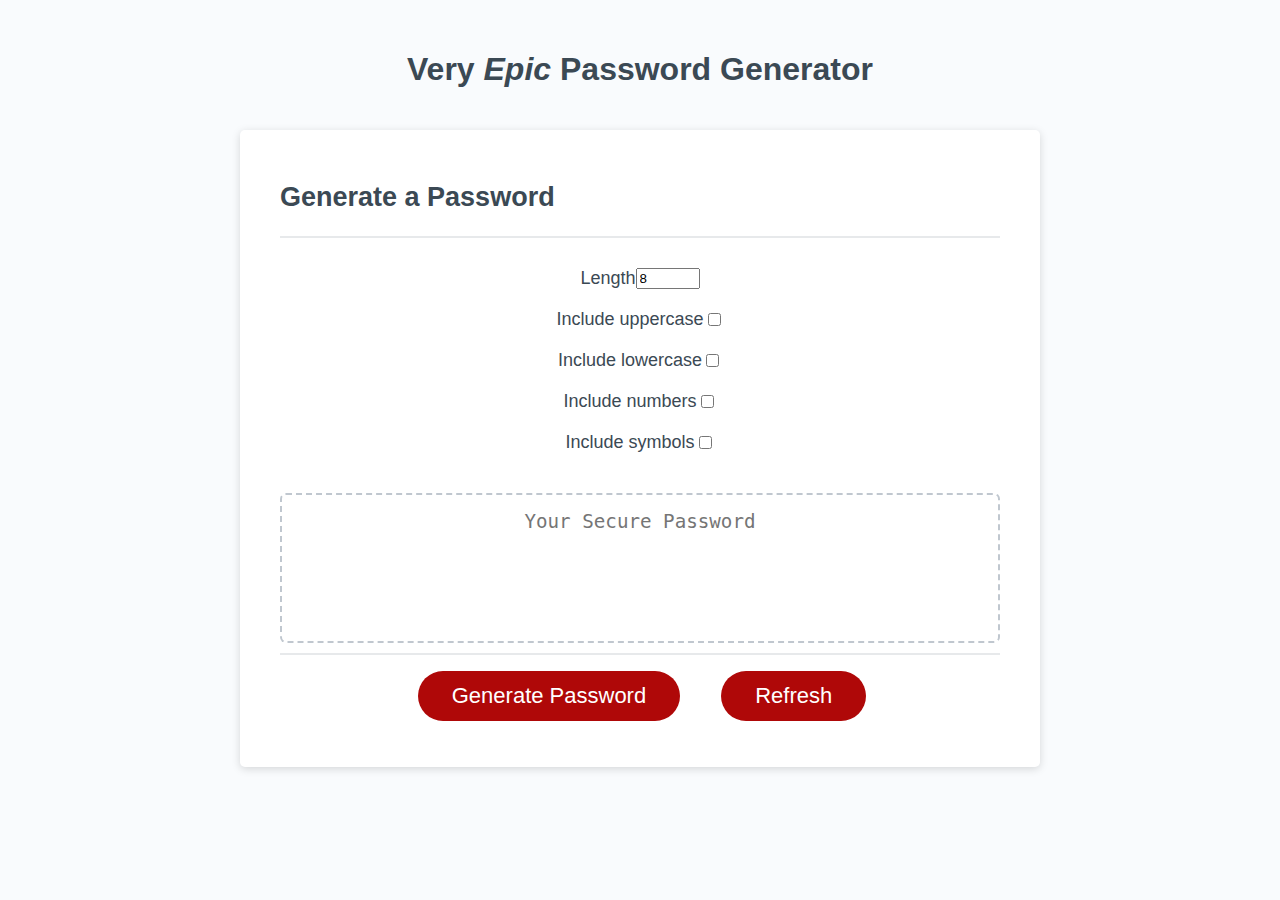
<file: index.html>
<!DOCTYPE html>
<html lang="en">
  <head>
    <meta charset="UTF-8" />
    <meta name="viewport" content="width=device-width, initial-scale=1.0" />
    <meta http-equiv="X-UA-Compatible" content="ie=edge" />
    <title>Password Generator</title>
    <link rel="stylesheet" href="./assets/style.css" />
  </head>
  <body>
    <div class="wrapper">
      <header>
        <h1>Very <em>Epic</em> Password Generator</h1>
      </header>
      <div class="card">
        <div class="card-header">
          <h2>Generate a Password</h2>
        </div>
        <section>
        <div class ="verify">
          <label for="length">Length</label>
          <input type="number" id="length" value="8" min="8" max="128" />
        </div>
        <div class ="verify">
          <label>Include uppercase</label>
          <input name="checkbox" type="checkbox" id="uppercase" unchecked />
        </div>
        <div class ="verify">
          <label>Include lowercase</label>
          <input name="checkbox" type="checkbox" id="lowercase" unchecked />
        </div>
        <div class="verify">
          <label>Include numbers</label>
          <input name="checkbox" type="checkbox" id="numbers" unchecked />
        </div>
        <div class="verify">
          <label>Include symbols</label>
          <input name="checkbox" type="checkbox" id="symbols" unchecked />
        </div>
      </section>
        <div class="card-body">
          <textarea
            readonly
            id="password"
            placeholder="Your Secure Password"
            aria-label="Generated Password"
          ></textarea>
        </div>
        <div class="card-footer">
          <button id="generate" class="btn">Generate Password</button>
          <button id="refresh" class="btn">Refresh</button>
        </div>
      </div>
    </div>
    <script src="./assets/script.js"></script>
  </body>
</html>
</file>
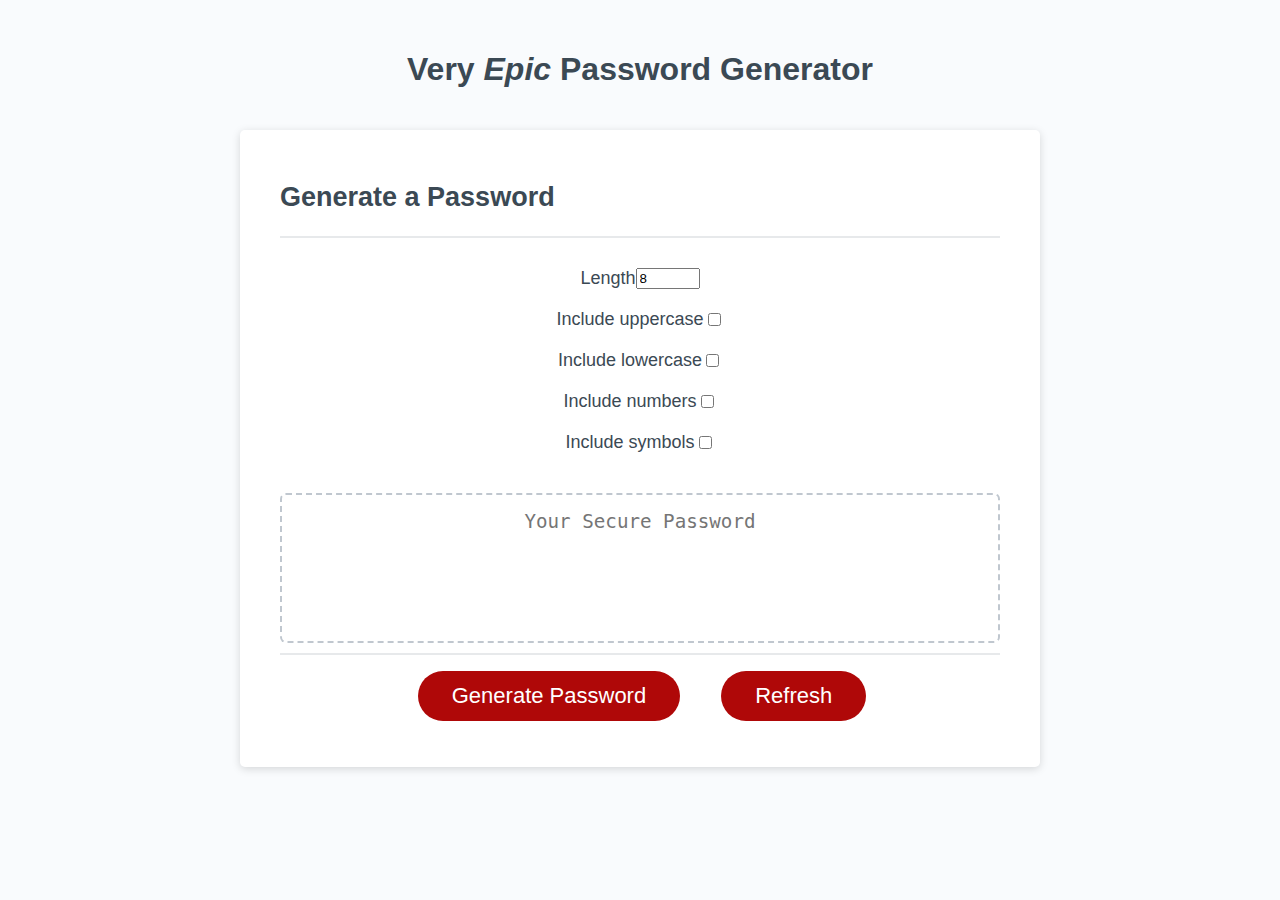
<file: Develop/index.html>
<!DOCTYPE html>
<html lang="en">
  <head>
    <meta charset="UTF-8" />
    <meta name="viewport" content="width=device-width, initial-scale=1.0" />
    <meta http-equiv="X-UA-Compatible" content="ie=edge" />
    <title>Password Generator</title>
    <link rel="stylesheet" href="style.css" />
  </head>
  <body>
    <div class="wrapper">
      <header>
        <h1>Very <em>Epic</em> Password Generator</h1>
      </header>
      <div class="card">
        <div class="card-header">
          <h2>Generate a Password</h2>
        </div>
        <section>
        <div class ="verify">
          <label for="length">Length</label>
          <input type="number" id="length" value="8" min="8" max="128" />
        </div>
        <div class ="verify">
          <label>Include uppercase</label>
          <input name="checkbox" type="checkbox" id="uppercase" unchecked />
        </div>
        <div class ="verify">
          <label>Include lowercase</label>
          <input name="checkbox" type="checkbox" id="lowercase" unchecked />
        </div>
        <div class="verify">
          <label>Include numbers</label>
          <input name="checkbox" type="checkbox" id="numbers" unchecked />
        </div>
        <div class="verify">
          <label>Include symbols</label>
          <input name="checkbox" type="checkbox" id="symbols" unchecked />
        </div>
      </section>
        <div class="card-body">
          <textarea
            readonly
            id="password"
            placeholder="Your Secure Password"
            aria-label="Generated Password"
          ></textarea>
        </div>
        <div class="card-footer">
          <button id="generate" class="btn">Generate Password</button>
          <button id="refresh" class="btn">Refresh</button>
        </div>
      </div>
    </div>
    <script src="script.js"></script>
  </body>
</html>
</file>
<file: assets/style.css>
*,
*::before,
*::after {
  box-sizing: border-box;
}

html,
body,
.wrapper {
  height: 100%;
  margin: 0;
  padding: 0;
}

body {
  font-family: sans-serif;
  background-color: #f9fbfd;
}

.wrapper {
  padding-top: 30px;
  padding-left: 20px;
  padding-right: 20px;
}

header {
  text-align: center;
  padding: 20px;
  padding-top: 0px;
  color: hsl(206, 17%, 28%);
}

section {
  padding: 20px;
}

.verify {
  display: flex;
  justify-content: center;
  align-content: center;
  padding: 10px;
  margin: auto;
}

.card {
  background-color: hsl(0, 0%, 100%);
  border-radius: 5px;
  border-width: 1px;
  box-shadow: rgba(0, 0, 0, 0.15) 0px 2px 8px 0px;
  color: hsl(206, 17%, 28%);
  font-size: 18px;
  margin: 0 auto;
  max-width: 800px;
  padding: 30px 40px;
}

.card-header::after {
  content: " ";
  display: block;
  width: 100%;
  background: #e7e9eb;
  height: 2px;
}

.card-body {
  min-height: 100px;
}

.card-footer {
  text-align: center;
}

.card-footer::before {
  content: " ";
  display: block;
  width: 100%;
  background: #e7e9eb;
  height: 2px;
}

.card-footer::after {
  content: " ";
  display: block;
  clear: both;
}

.btn {
  border: none;
  background-color: hsl(360, 91%, 36%);
  border-radius: 25px;
  box-shadow: rgba(0, 0, 0, 0.1) 0px 1px 6px 0px rgba(0, 0, 0, 0.2) 0px 1px 1px
    0px;
  color: hsl(0, 0%, 100%);
  display: inline-block;
  font-size: 22px;
  line-height: 22px;
  margin: 16px 16px 16px 20px;
  padding: 14px 34px;
  text-align: center;
  cursor: pointer;
}

button[disabled] {
  cursor: default;
  background: #c0c7cf;
}

.float-right {
  float: right;
}

#password {
  -webkit-appearance: none;
  -moz-appearance: none;
  appearance: none;
  border: none;
  display: block;
  width: 100%;
  padding-top: 15px;
  padding-left: 15px;
  padding-right: 15px;
  padding-bottom: 85px;
  font-size: 1.2rem;
  text-align: center;
  margin-top: 10px;
  margin-bottom: 10px;
  border: 2px dashed #c0c7cf;
  border-radius: 6px;
  resize: none;
  overflow: hidden;
}

@media (max-width: 690px) {
  .btn {
    font-size: 1rem;
    margin: 16px 0px 0px 0px;
    padding: 10px 15px;
  }

  #password {
    font-size: 1rem;
  }
}

@media (max-width: 500px) {
  .btn {
    font-size: 0.8rem;
  }
}
</file>
<file: Develop/style.css>
*,
*::before,
*::after {
  box-sizing: border-box;
}

html,
body,
.wrapper {
  height: 100%;
  margin: 0;
  padding: 0;
}

body {
  font-family: sans-serif;
  background-color: #f9fbfd;
}

.wrapper {
  padding-top: 30px;
  padding-left: 20px;
  padding-right: 20px;
}

header {
  text-align: center;
  padding: 20px;
  padding-top: 0px;
  color: hsl(206, 17%, 28%);
}

section {
  padding: 20px;
}

.verify {
  display: flex;
  justify-content: center;
  align-content: center;
  padding: 10px;
  margin: auto;
}

.card {
  background-color: hsl(0, 0%, 100%);
  border-radius: 5px;
  border-width: 1px;
  box-shadow: rgba(0, 0, 0, 0.15) 0px 2px 8px 0px;
  color: hsl(206, 17%, 28%);
  font-size: 18px;
  margin: 0 auto;
  max-width: 800px;
  padding: 30px 40px;
}

.card-header::after {
  content: " ";
  display: block;
  width: 100%;
  background: #e7e9eb;
  height: 2px;
}

.card-body {
  min-height: 100px;
}

.card-footer {
  text-align: center;
}

.card-footer::before {
  content: " ";
  display: block;
  width: 100%;
  background: #e7e9eb;
  height: 2px;
}

.card-footer::after {
  content: " ";
  display: block;
  clear: both;
}

.btn {
  border: none;
  background-color: hsl(360, 91%, 36%);
  border-radius: 25px;
  box-shadow: rgba(0, 0, 0, 0.1) 0px 1px 6px 0px rgba(0, 0, 0, 0.2) 0px 1px 1px
    0px;
  color: hsl(0, 0%, 100%);
  display: inline-block;
  font-size: 22px;
  line-height: 22px;
  margin: 16px 16px 16px 20px;
  padding: 14px 34px;
  text-align: center;
  cursor: pointer;
}

button[disabled] {
  cursor: default;
  background: #c0c7cf;
}

.float-right {
  float: right;
}

#password {
  -webkit-appearance: none;
  -moz-appearance: none;
  appearance: none;
  border: none;
  display: block;
  width: 100%;
  padding-top: 15px;
  padding-left: 15px;
  padding-right: 15px;
  padding-bottom: 85px;
  font-size: 1.2rem;
  text-align: center;
  margin-top: 10px;
  margin-bottom: 10px;
  border: 2px dashed #c0c7cf;
  border-radius: 6px;
  resize: none;
  overflow: hidden;
}

@media (max-width: 690px) {
  .btn {
    font-size: 1rem;
    margin: 16px 0px 0px 0px;
    padding: 10px 15px;
  }

  #password {
    font-size: 1rem;
  }
}

@media (max-width: 500px) {
  .btn {
    font-size: 0.8rem;
  }
}
</file>
